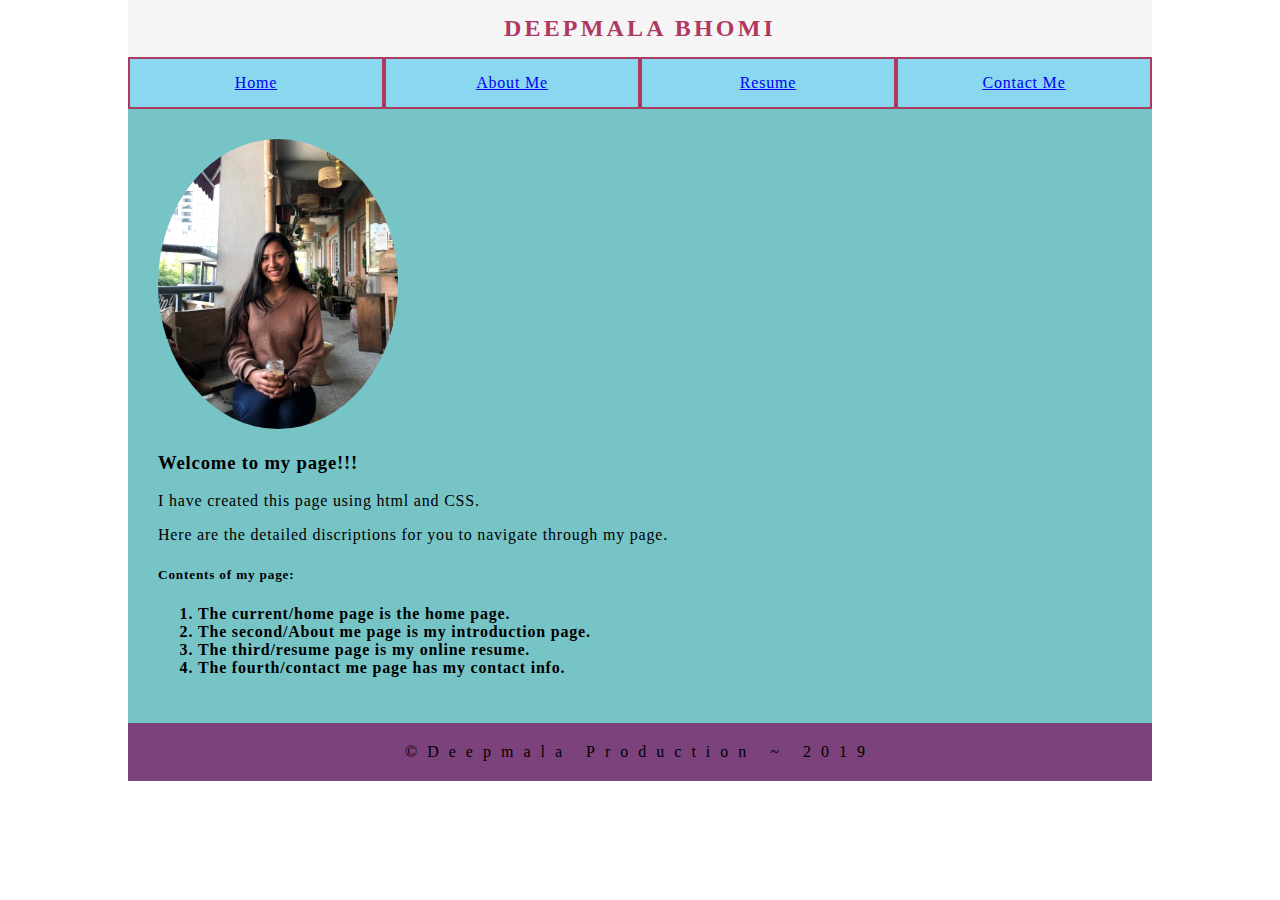
<file: index.html>
<!DOCTYPE html>
<html>
    <head>
        <link rel = "stylesheet" href ="style.css">
    </head>
    <body>
        <div class = "body">


                        <div class = "introduction">
                            <h2 id = "introHead">DEEPMALA   BHOMI</h2>
                
                        </div>


                            <div class = "menu">
                                <ul>
                    
                                    <li id = menuElements><a href="#top" class = "active">Home</a></li>
                                    <li id = menuElements><a href="aboutMe.html">About Me</a></li>
                                    <li id = menuElements><a href="resume.html">Resume</a></li>
                                    <li id = menuElements><a href="contactMe.html">Contact Me</a></li>
                                </ul>
                             </div>
                            
                        
                
                        
                         
                
            <div class = "container"> 
                <div class="photo">
            
                    <img src =  "./images/deepmala.jpg" alt ="deepmala" width="240" height="290">
                
                </div>                        

                <h3>Welcome to my page!!!</h3>
                <p>I have created this page using html and CSS.</p>
                <p>Here are the detailed discriptions for you to navigate through my page.</p>

                <h5>Contents of my page:</h5>

                <ol>
                    <li>The current/home page is the home page.</li>
                    <li>The second/About me page is my introduction page.</li>
                    <li>The third/resume page is my online resume.</li>
                    <li>The fourth/contact me page has my contact info.</li>
                </ol>
            </div>
    
        </div>
        <footer>
            <p>&copy;Deepmala Production ~ 2019</p>
        </footer>
    </body>
        
  
</html>
</file>
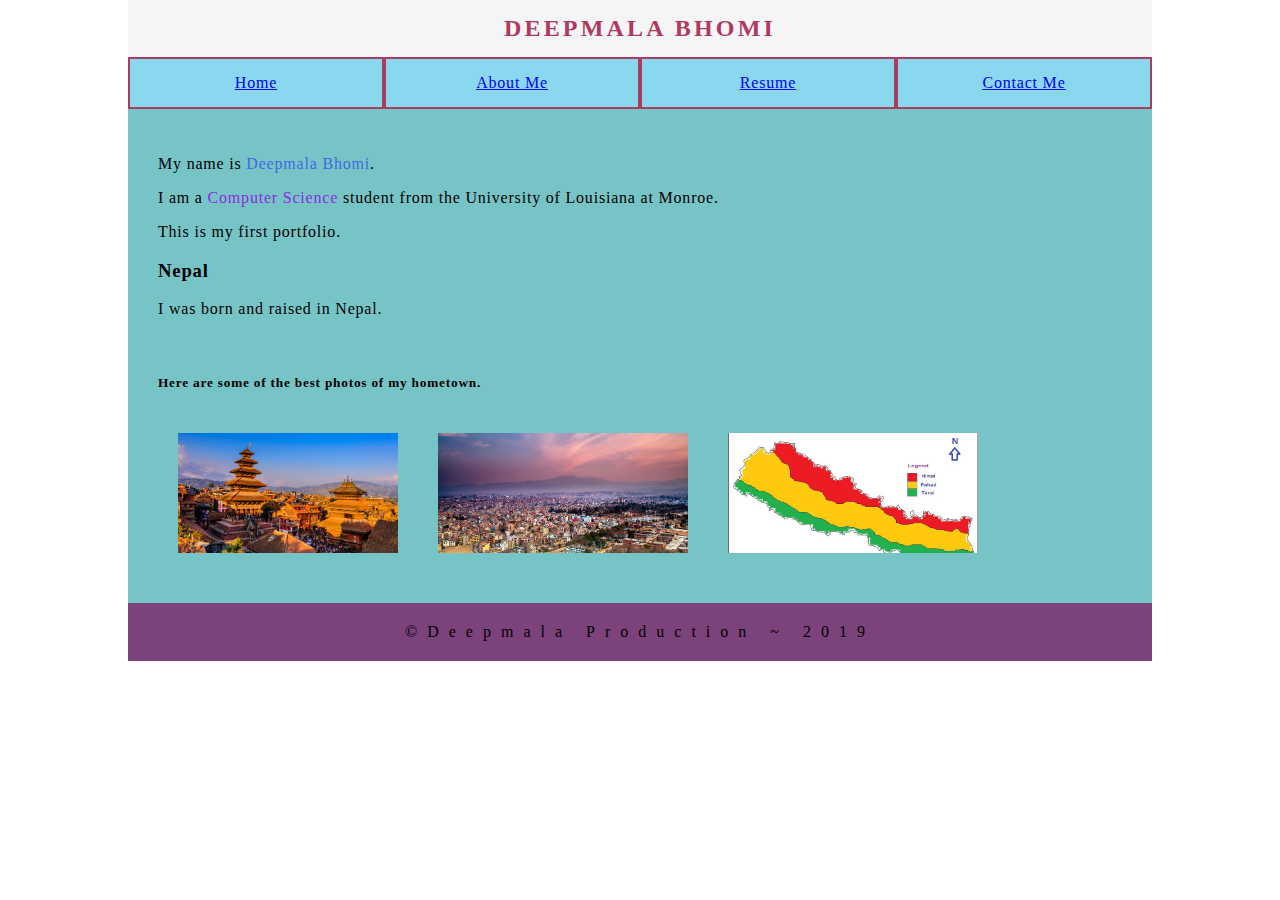
<file: aboutMe.html>
<!DOCTYPE html>
<html>
    <head>
        
        <link rel = "stylesheet" href ="style.css">
    </head>
    
<body>
    <div class = "body">

        <div class = "introduction">
            <h2 id = "introHead">DEEPMALA BHOMI</h2>
            
        </div>

        <div class = "menu">
                <ul>
                    
                    <li><a href="index.html">Home</a></li>
                    <li><a href="#top" class = "active">About Me</a></li>
                    <li><a href="resume.html">Resume</a></li>
                    <li><a href="contactMe.html">Contact Me</a></li>
                    
    
                </ul>

            </div>
               
            
            <div class = "container">
                <div class = "about">
                    
                <p>My name is <span style = "color :royalblue">Deepmala Bhomi</span>.</p>
                <p>I am a <span style = "color:blueviolet"> Computer Science</span> student from the University of Louisiana at Monroe.</p>
                

                <p>This is my first portfolio.</p>
            
        
        
    

        
            <p><h3>Nepal</h3></p>
            <p>I was born and raised in Nepal.</p>
            <br/>
            <h5>Here are some of the best photos of my hometown.</h5>
            <div class="photos">
            <img src =  "./images/natapole.jpg" alt ="Nytapole" width="220" height="120">
            <img src =  "./images/Kathmandu.jpg" alt ="Nytapole" width="250" height="120">
            <img src =  "./images/Nepal.jpg" alt ="Nytapole" width="250" height="120">
        </div>
    </div>

</div>
    <footer>
        <p>&copy;Deepmala Production ~ 2019</p>
    </footer>
    </body> 
    
</html>
</file>
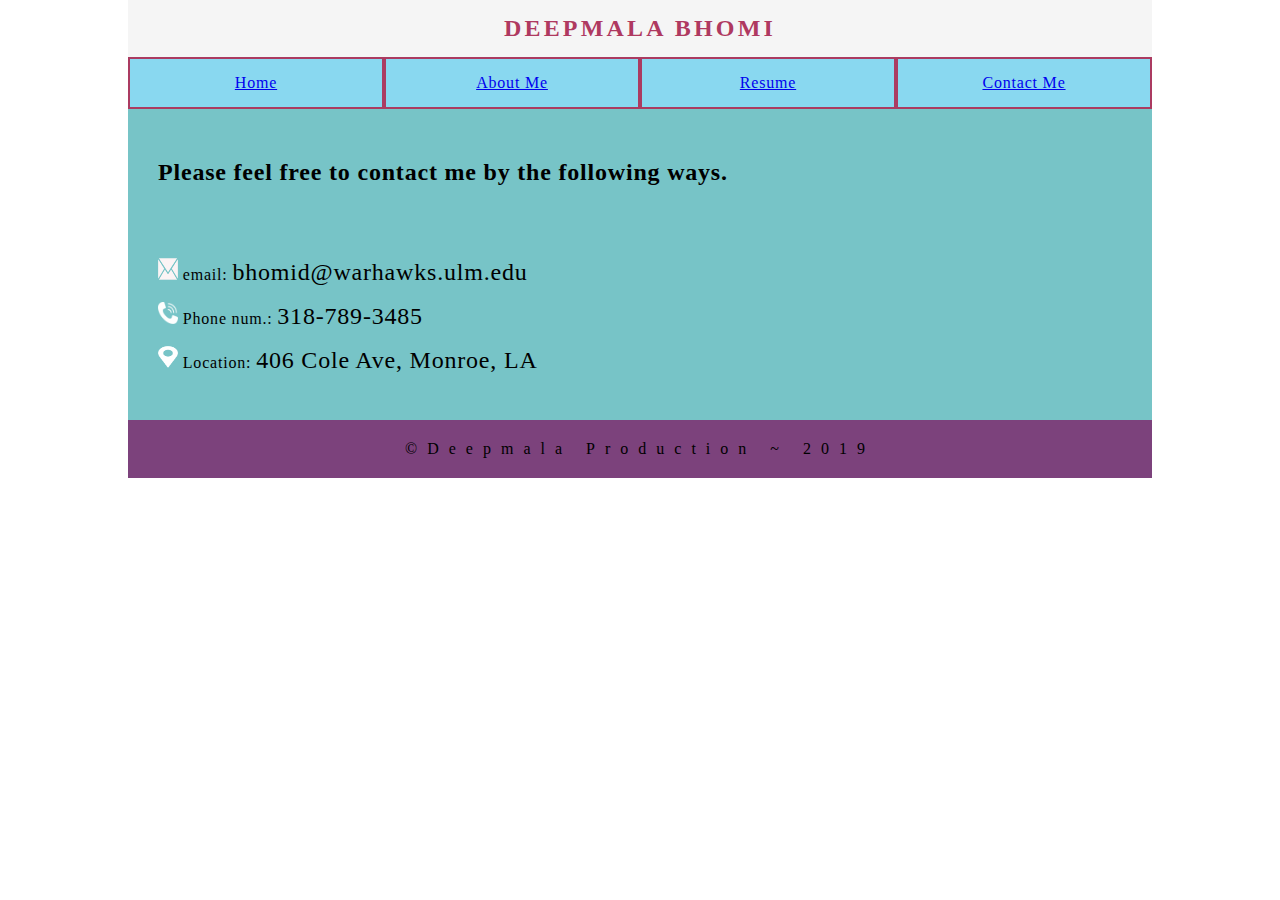
<file: contactMe.html>
<!DOCTYPE html>
<html>
    <head>
        <link rel = "stylesheet" href ="style.css">
        

    </head>
    

    <div class = "body">

        <div class = "introduction">
            <h2 id = "introHead">DEEPMALA BHOMI</h2>
            
        </div>

        

        <div class = "menu">
            <ul>

                <li><a href="index.html">Home</a></li>
                <li><a href="aboutMe.html">About Me</a></li>
                <li><a href="resume.html">Resume</a></li>
                <li><a href="#top" class = "active">Contact Me</a></li>



            </ul>
           
        
            <div class = "container">
                <h2>Please feel free to contact me by the following ways.</h2>
                <br/>
                <br/>
        
            <p><span id = "logo"><img src="./images/mail.png"></span> email: <span class = num> bhomid@warhawks.ulm.edu</span></p>
            <p><span id = "logo"><img src="./images/call.png"></span> Phone num.: <span class = num> 318-789-3485</span></p>

            <p><span id = "logo"><img src="./images/location.png"></span> Location: 
                <span class = location> 406 Cole Ave, Monroe, LA</span> 
            </p>
            </div>
        </div>
        
    </div>

        
    <footer>
        <p>&copy;Deepmala Production ~ 2019</p>
    </footer> 
    </body>
</html>
</file>
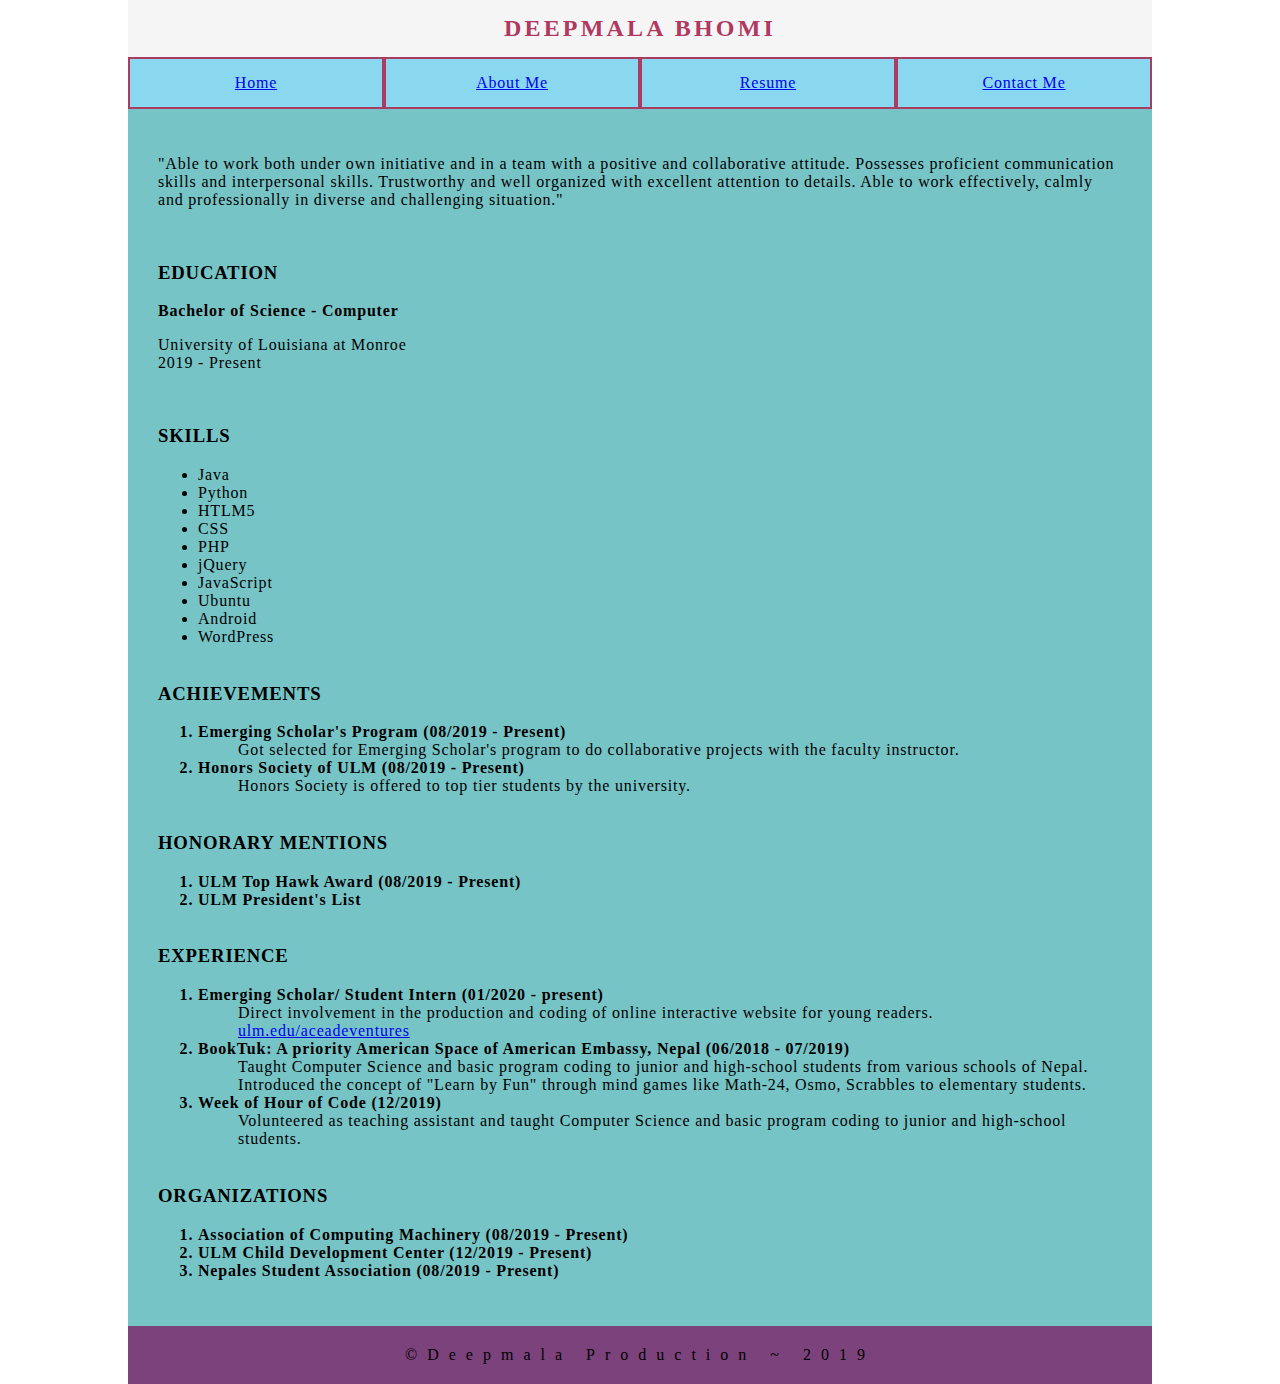
<file: resume.html>
<!DOCTYPE html>
<html>
    <head>
        <link rel = "stylesheet" href ="style.css">
    </head>
    
<body>
    <div class = "body">

        <div class = "introduction">
            <h2 id = "introHead">DEEPMALA BHOMI</h2>
            
        </div>

        

        <div class = "menu">
                <ul>
    
                    <li><a href="index.html">Home</a></li>
                    <li><a href="aboutMe.html">About Me</a></li>
                    <li><a href="#top" class = "active">Resume</a></li>
                    <li><a href="contactMe.html">Contact Me</a></li>
    
    
    
                </ul>
               
         </div>
         <div class ="container">
            
            <p>"Able to work both under own initiative and in a team with a positive and collaborative attitude. Possesses proficient communication
                skills and interpersonal skills. Trustworthy and well organized with excellent attention to details. Able to work effectively, calmly and 
                professionally in diverse and challenging situation."</p>
            <br/>
            <h3>
                EDUCATION
            </h3>
            <p><strong>Bachelor of Science - Computer</strong></p>
            <p>University of Louisiana at Monroe <br/>2019 - Present</p>
            <br/>
            <h3>
                    SKILLS
                </h3>
                <ul>
                    <li>Java</li>
                    <li>Python</li>
                    <li>HTLM5</li>
                    <li>CSS</li>
                    <li>PHP</li>
                    <li>jQuery</li>
                    <li>JavaScript</li>
                    <li>Ubuntu</li>
                    <li>Android</li>
                    <li>WordPress</li>
    
                <br/>
                </ul>
                <h3>ACHIEVEMENTS</h3>
                    <ol>
                        <li>Emerging Scholar's Program (08/2019 - Present)
                            <br><ul>Got selected for Emerging Scholar's program to do collaborative projects with the faculty instructor.</ul>
                        </li>

                        <li>Honors Society of ULM (08/2019 - Present)
                                <br><ul>Honors Society is offered to top tier students by the university.</ul>
                            </li>   
                            <br/>
                    </ol>
                    <h3>HONORARY MENTIONS</h3>
                    <ol>
                        <li>ULM Top Hawk Award (08/2019 - Present)
                        </li>

                        <li>ULM President's List
                            </li> 
                            <br/>  
    
                    </ol>
                    <h3>EXPERIENCE</h3>
                    <ol>
                        <li>Emerging Scholar/ Student Intern (01/2020 - present)
                            <ul>Direct involvement in the production and coding of online interactive website for young readers. </ul>
                            <ul> <a href="https://www.ulm.edu/aceadventures/index.html ">ulm.edu/aceadeventures</a></ul>
                        </li>
                        <li>BookTuk: A priority American Space of American Embassy, Nepal (06/2018 - 07/2019)
                            <ul>Taught Computer Science and basic program coding to junior and high-school students from various schools of Nepal.</ul>
                            <ul>Introduced the concept of "Learn by Fun" through mind games like Math-24, Osmo, Scrabbles to elementary students.</ul>
                        </li>
                        <li>Week of Hour of Code (12/2019)
                                <br><ul>Volunteered as teaching assistant and taught Computer Science and basic program coding to junior and high-school students.</ul>
                                
                            </li>

                            <br/>
                            
    
                    </ol>
                    <h3>ORGANIZATIONS</h3>
                            <ol>
                                <li>Association of Computing Machinery (08/2019 - Present)
                                </li>
        
                                <li>ULM Child Development Center (12/2019 - Present)
                                    </li>
                                <li>Nepales Student Association (08/2019 - Present)
                                </li>   
            
                            </ol> 
        </div>
        
    </div>

       
    <footer>
        <p>&copy;Deepmala Production ~ 2019</p>
    </footer>
    </body>
</html>
</file>
<file: style.css>
body
{
    margin: 0 auto;
    width: 80%;
   
}

.body
{
    background-color:rgb(119, 196, 199);
    
    letter-spacing: 0.05em;
    
}


.introduction
{
    background-color:whitesmoke;
    font-family: 'Montserrat';
    letter-spacing: 0.2em;
    
    
    
}
#introHead
{
    color : #af3960;
    margin: 0;
    
    
   
}

.introduction h2{
    padding: 15px; 
    text-align: center;   
}

.menu
{
    width: 100%;
}

.menu ul
{
    

    display: flex;
    margin: 0;
    padding-left: 0;
    
    
}

.menu li 
{
    float: left;
    
    background-color:rgb(137, 216, 240) ;
    border : 2px solid #ab3b61; 
    color : orangered;
    padding: 15px;
    list-style-type: none;
    text-decoration: none;
    width : 100%;
    text-align: center;
    cursor: pointer;
}

.menu li:hover
{
    background-color: rgb(146, 255, 146);
    
}




.photo img
{
    
    border-radius:50% ;
}

.photo h3
{
    text-align :center;
}

span.num
{
    color : black;
    font-size: 150%;
}

.body ol{
    font-weight: bold;
    font-size: 100%;
}
.body ul{
    font-weight: lighter;
    font-size: 100%;
}

span.location{
    color : black;
    font-size: 150%;
}

.container{
    padding: 30px;
}

footer 
{
    background-color: rgb(124, 66, 124);
    margin: 0;
    letter-spacing: 10px;

}

footer p{
    margin: 0;
    padding: 20px;
    text-align: center;
}

#logo img
{
    width: 20px;
    height: 22px
}

.photos 
{
    display : flex;
    
}

.photos img{
    float: left;
    padding: 20px;
    
    
}
</file>
